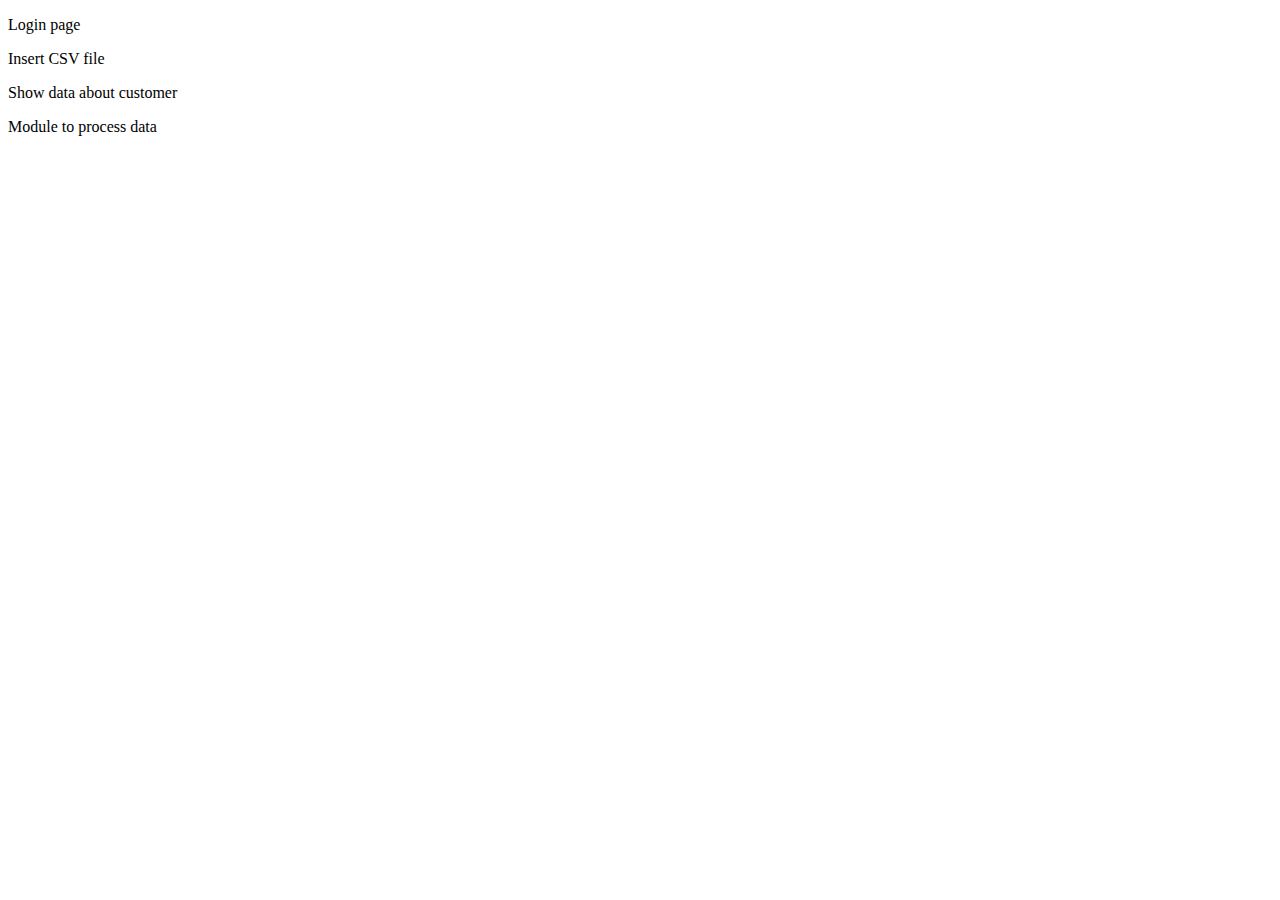
<file: templates/roadmap.html>
<!DOCTYPE html>
<html lang="en">
<head>
    <meta charset="UTF-8">
    <title>Title</title>
</head>
<body>
<p>Login page
<p>Insert CSV file</p>
<p>Show data about customer</p>
<p>Module to process data</p>
<p></p>
<p></p>
<p></p>
<p></p>
<p></p>

</body>
</html>
</file>
